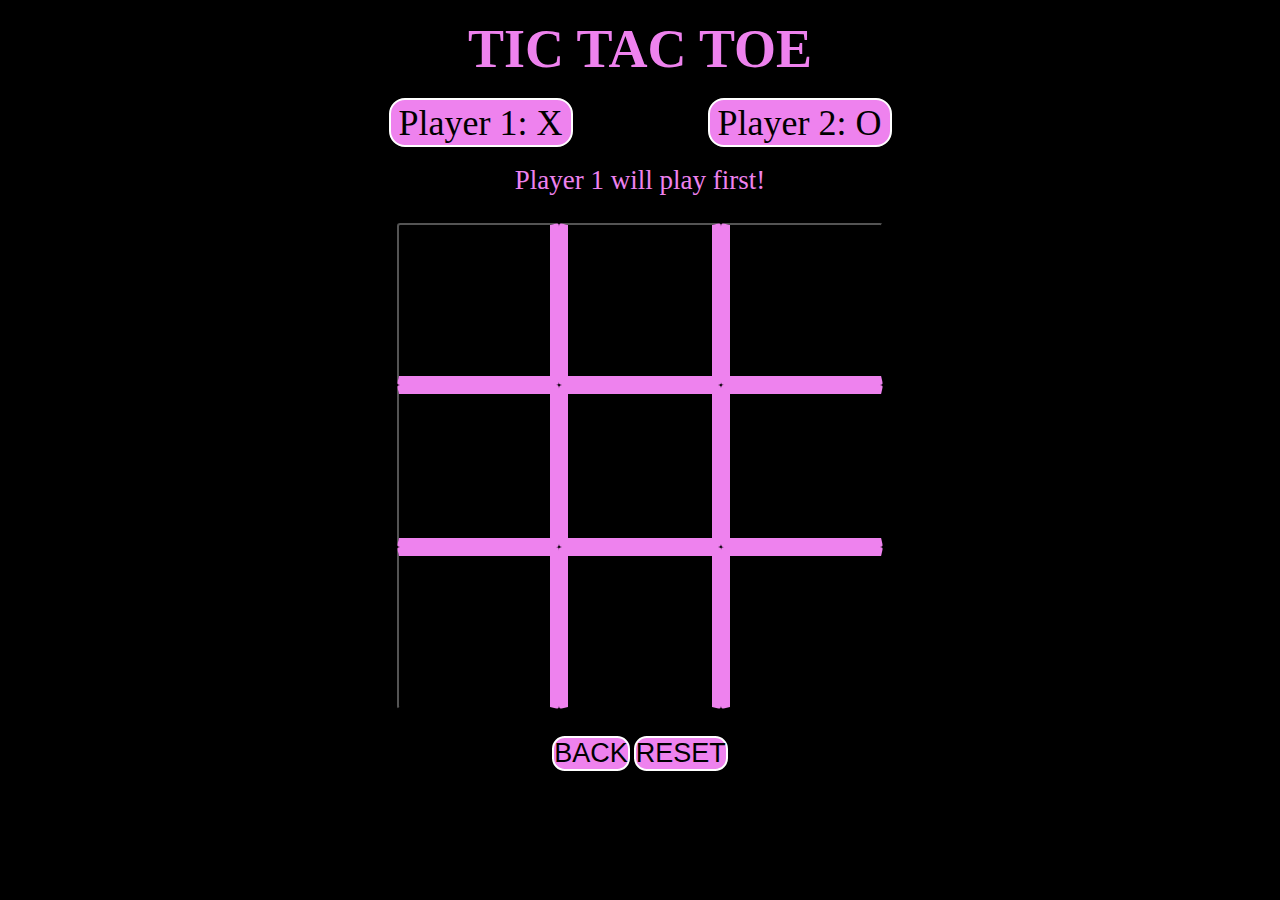
<file: index.html>
<!DOCTYPE html>
<html lang="en">
<head>
    <meta charset="UTF-8">
    <meta name="viewport" content="width=device-width, initial-scale=1.0">
    <link rel="stylesheet" href="First.css">
    <title>Tic Tac Toe</title>
</head>
<body>
    <br>
    <h1>TIC TAC TOE</h1>
    <br>
    <div id="players">
        <div id="p1" class="player">Player 1: X</div>
        <div id="p2" class="player">Player 2: O</div>
    </div>
    <br>
    <div class="winner hide">WINNER</div>
    <p class="showwin">Player 1 will play first!</p>
    <div id="bigbox">
        <div id="big">
            <button id="b1" class="box"></button>
            <button id="b2" class="box"></button>
            <button id="b3" class="box"></button>
            <button id="b4" class="box"></button>
            <button id="b5" class="box"></button>
            <button id="b6" class="box"></button>
            <button id="b7" class="box"></button>
            <button id="b8" class="box"></button>
            <button id="b9" class="box"></button>
        </div>
    </div>
    <div class="newgm">
        <button class="back newgmdiv">BACK</button>
        <button class="resetbtn newgmdiv ">RESET</button>
    </div>
    <script src="First.js"></script>
</body>
</html>
</file>
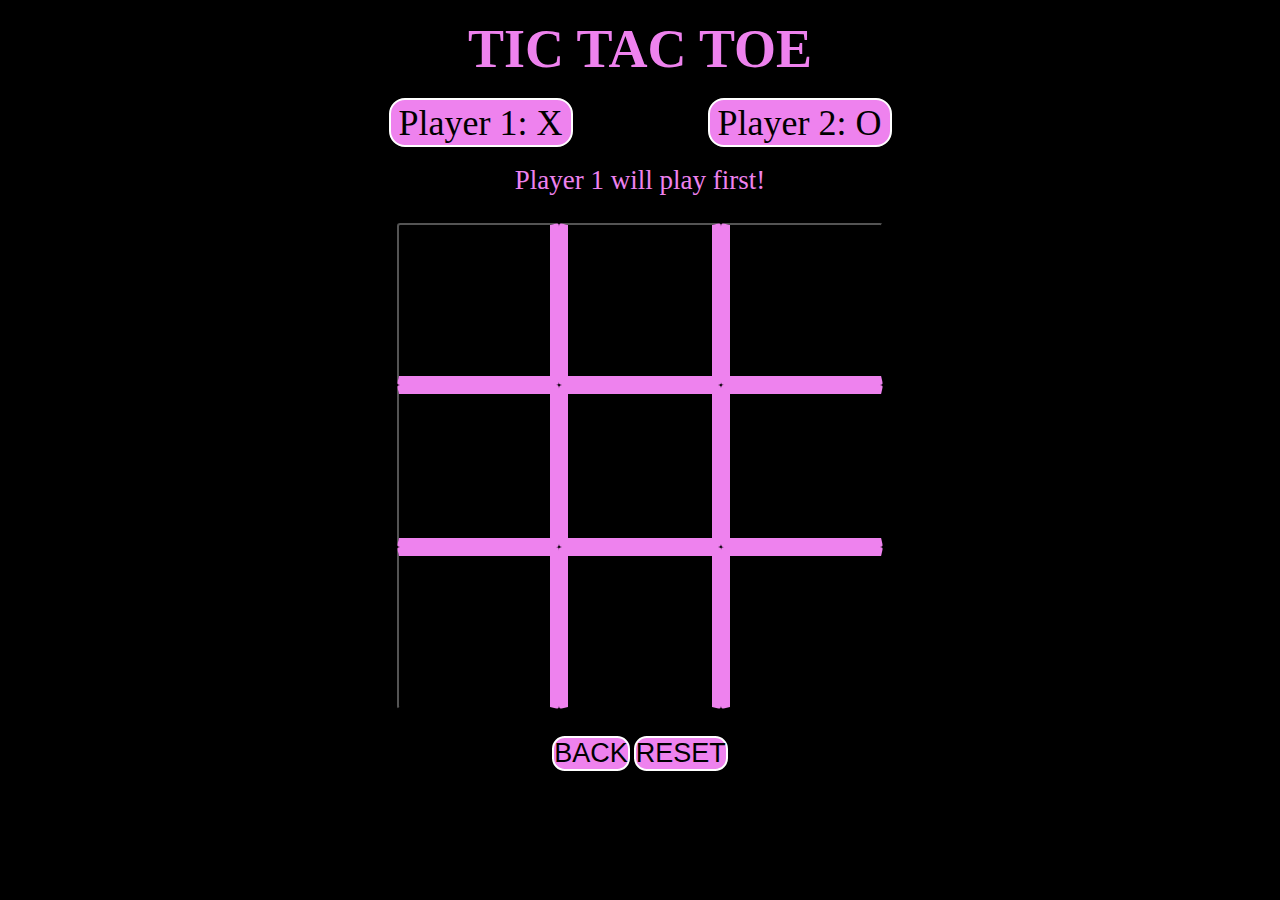
<file: First.html>
<!DOCTYPE html>
<html lang="en">
<head>
    <meta charset="UTF-8">
    <meta name="viewport" content="width=device-width, initial-scale=1.0">
    <link rel="stylesheet" href="First.css">
    <title>Tic Tac Toe</title>
</head>
<body>
    <br>
    <h1>TIC TAC TOE</h1>
    <br>
    <div id="players">
        <div id="p1" class="player">Player 1: X</div>
        <div id="p2" class="player">Player 2: O</div>
    </div>
    <br>
    <div class="winner hide">WINNER</div>
    <p class="showwin">Player 1 will play first!</p>
    <div id="bigbox">
        <div id="big">
            <button id="b1" class="box "></button>
            <button id="b2" class="box "></button>
            <button id="b3" class="box"></button>
            <button id="b4" class="box"></button>
            <button id="b5" class="box"></button>
            <button id="b6" class="box"></button>
            <button id="b7" class="box"></button>
            <button id="b8" class="box"></button>
            <button id="b9" class="box"></button>
        </div>
    </div>
    <div class="newgm">
        <button class="back newgmdiv">BACK</button>
        <button class="resetbtn newgmdiv ">RESET</button>
    </div>
    <script src="First.js"></script>
</body>
</html>
</file>
<file: First.css>
*{
    background-color: black;
    margin: 0;
    padding: 0;
    color: white;
 }
body{
    text-align: center;
 }
 h1{
   font-size: 6vmin;
    color: violet;
 }

 p{
   color: violet;
   font-size: 3vmin;
}
 #players{
    position: relative;
    display: flex;
    justify-content: center;
    gap: 15vmin;
 }
 .player{
    align-content: center;
    color: black;
    font-size: 4vmin;
    height: 5vmin;
    width: 20vmin;
    background-color: violet;
    justify-content: center;
    text-align: center;
    border: 2px solid white;
    border-radius: 1rem;
 }
 #bigbox{
    position: relative;
    display: flex;
    justify-content: center;
    align-items: center;
 }
 #big{
    height: 60vmin;
    width: 60vmin;
    display: flex;
    flex-wrap: wrap;
    justify-content: center;
    align-content: center;
 }
 .box{
    text-decoration: none;
    height: 18vmin;
    width: 18vmin;
    border-radius: .2rem;
    font-size: 12vmin;
 }
 #b1{
    border-right: 1vmin solid violet;
    border-bottom:  1vmin solid violet;;
 }
 #b2{
    border-right: 1vmin solid violet;
    border-bottom:  1vmin solid violet;
    border-left:  1vmin solid violet;
 }
 #b3{
    border-left: 1vmin solid violet;
    border-bottom:  1vmin solid violet;;
 }
 #b4{
    border-top:  1vmin solid violet;
    border-right: 1vmin solid violet;
    border-bottom:  1vmin solid violet;;
 }
 #b5{
    border-top:  1vmin solid violet;
    border-right: 1vmin solid violet;
    border-bottom:  1vmin solid violet;
    border-left:  1vmin solid violet;
 }
 #b6{
    border-top: 1vmin solid violet;
    border-bottom:  1vmin solid violet;
    border-left:  1vmin solid violet;
 }
 #b7{
    border-right: 1vmin solid violet;
    border-top:  1vmin solid violet;
 }
 #b8{
    border-top:  1vmin solid violet;
    border-right: 1vmin solid violet;
    border-left:  1vmin solid violet;
 }
 #b9{
    border-left: 1vmin solid violet;
    border-top:  1vmin solid violet;
 }
 .winner{
   width: 48vmin;
   height: 10vmin;
   font-size: 8vmin;
   z-index: 1;
   position: fixed ;
   top: 45vmin;
   left: 38.5vw;
   background-color: violet;
 }
.newgmdiv{
    font-size: 3vmin;
    background-color: violet;
    color: black;
    border: 2px solid white;
    border-radius: 0.8rem;
}
.win{
   font-size:4vmin;
}
.hide{
   display: none;
}
</file>
